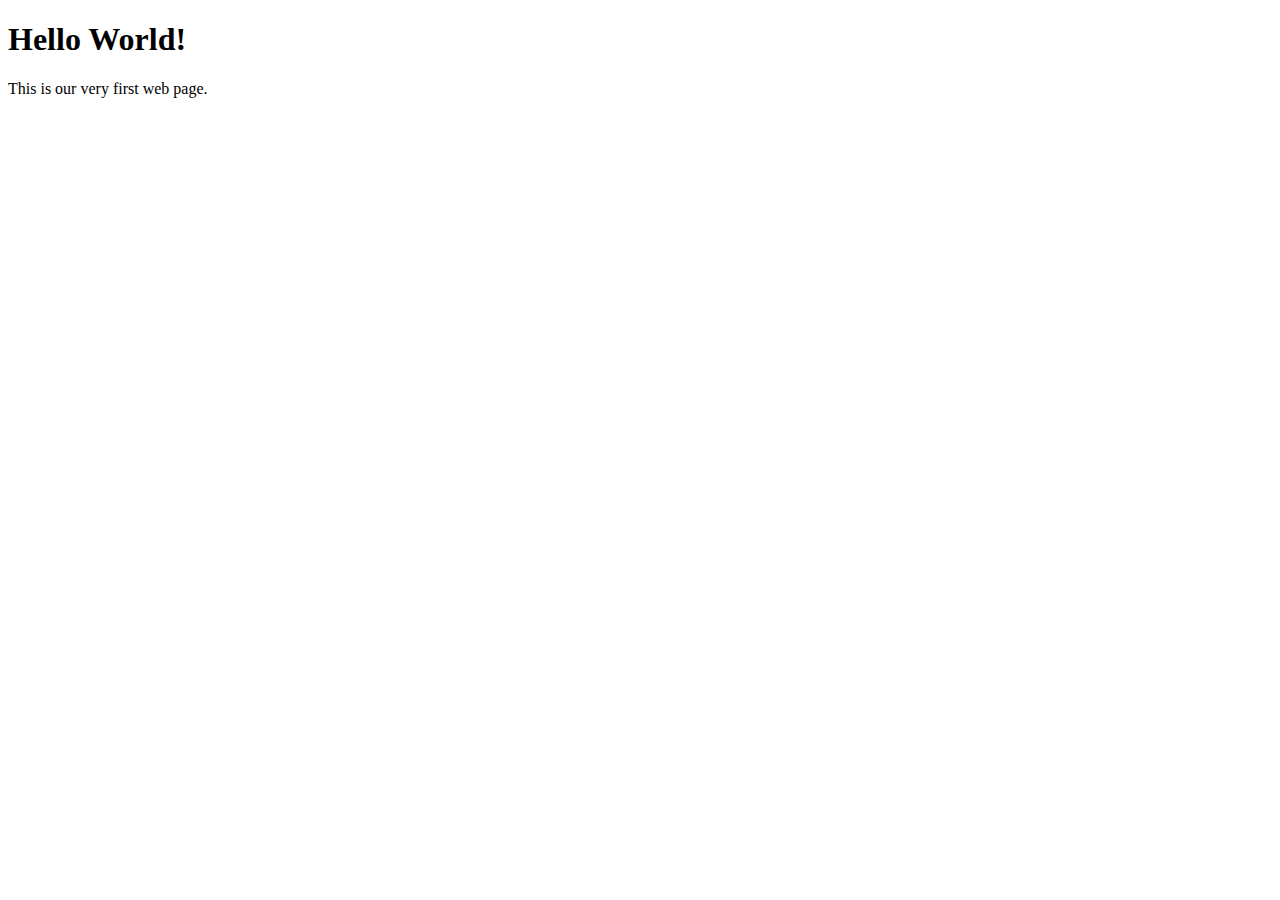
<file: helloworld.html>
<!DOCTYPE html>
<html lang="en">
<head>
<!--Head section contains information about the page-->
  <meta charset="utf-8">
  <meta name="viewport" content="width-device-width, intial-scale=1.0">
  <meta http-equiv="X-UA-Compatible" content="ie=edge">
  <meta name="author" content="Emily Monseur">
  <meta name="description" content="Hello World example for class">
  <meta name="keywords" content="hello, world, html">
  <title>Hello World!</title>
</head>

<body>
<!--Body section contains content displayed in the web browser window-->
<h1>Hello World!</h1>

<p>This is our very first web page.</p>

</body>

</html>
</file>
